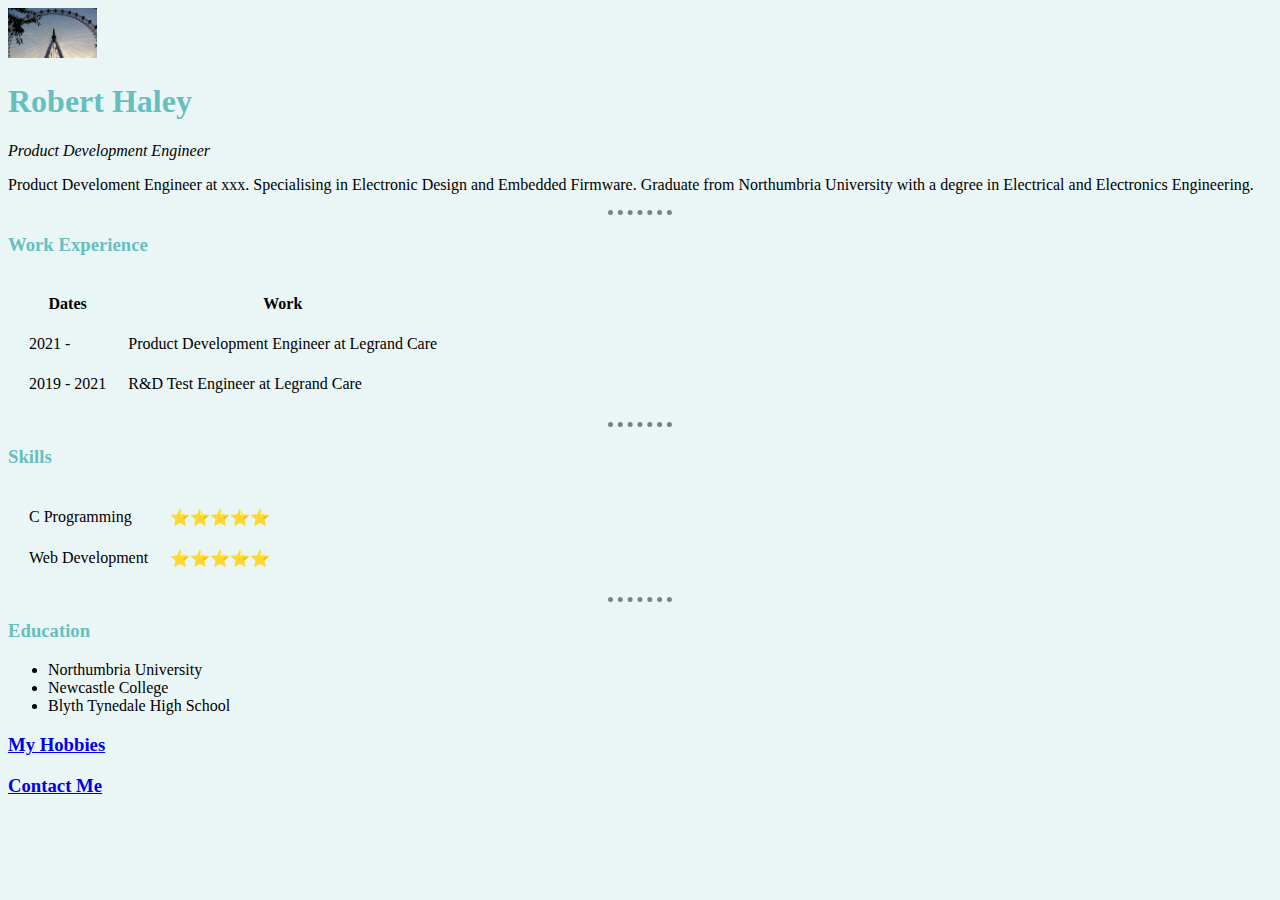
<file: index.html>
<!DOCTYPE html>
<html lang="en">
<head>
    <meta charset="UTF-8">
    <meta http-equiv="X-UA-Compatible" content="IE=edge">
    <meta name="viewport" content="width=device-width, initial-scale=1.0">
    <title>Rob's Personal Site</title>
    <link rel="stylesheet" href="css/styles.css">
</head>
<body>
    <img src="20130828_194741.jpg" alt="Rob Profile Pic">
    <h1>Robert Haley</h1>
    <p><em>Product Development Engineer</em></p>
    <p>Product Develoment Engineer at xxx. Specialising in Electronic Design and
    Embedded Firmware. Graduate from Northumbria University with a degree in
    Electrical and Electronics Engineering.</p>
    <hr>
    <h3>Work Experience</h3>
    <table cellspacing="20">
        <thead>
            <tr>
                <th>Dates</th>
                <th>Work</th>
            </tr>
        </thead>
        <tbody>
            <tr>
                <td>2021 -</td>
                <td>Product Development Engineer at Legrand Care</td>
            </tr>
            <tr>
                <td>2019 - 2021</td>
                <td>R&D Test Engineer at Legrand Care</td>
            </tr>
        </tbody>
    </table>
    <hr>
    <h3>Skills</h3>
    <table cellspacing="20">
        <tr>
            <td>C Programming</td>
            <td>⭐⭐⭐⭐⭐</td>
        </tr>
        <tr>
            <td>Web Development</td>
            <td>⭐⭐⭐⭐⭐</td>
        </tr>
    </table>
    <hr>
    <h3>Education</h3>
    <ul>
        <li>Northumbria University</li>
        <li>Newcastle College</li>
        <li>Blyth Tynedale High School</li>
    </ul>
<h3><a href="hobbies.html">My Hobbies</a></h3>
<h3><a href="contact.html">Contact Me</a></h3>
</body>
</html>
</file>
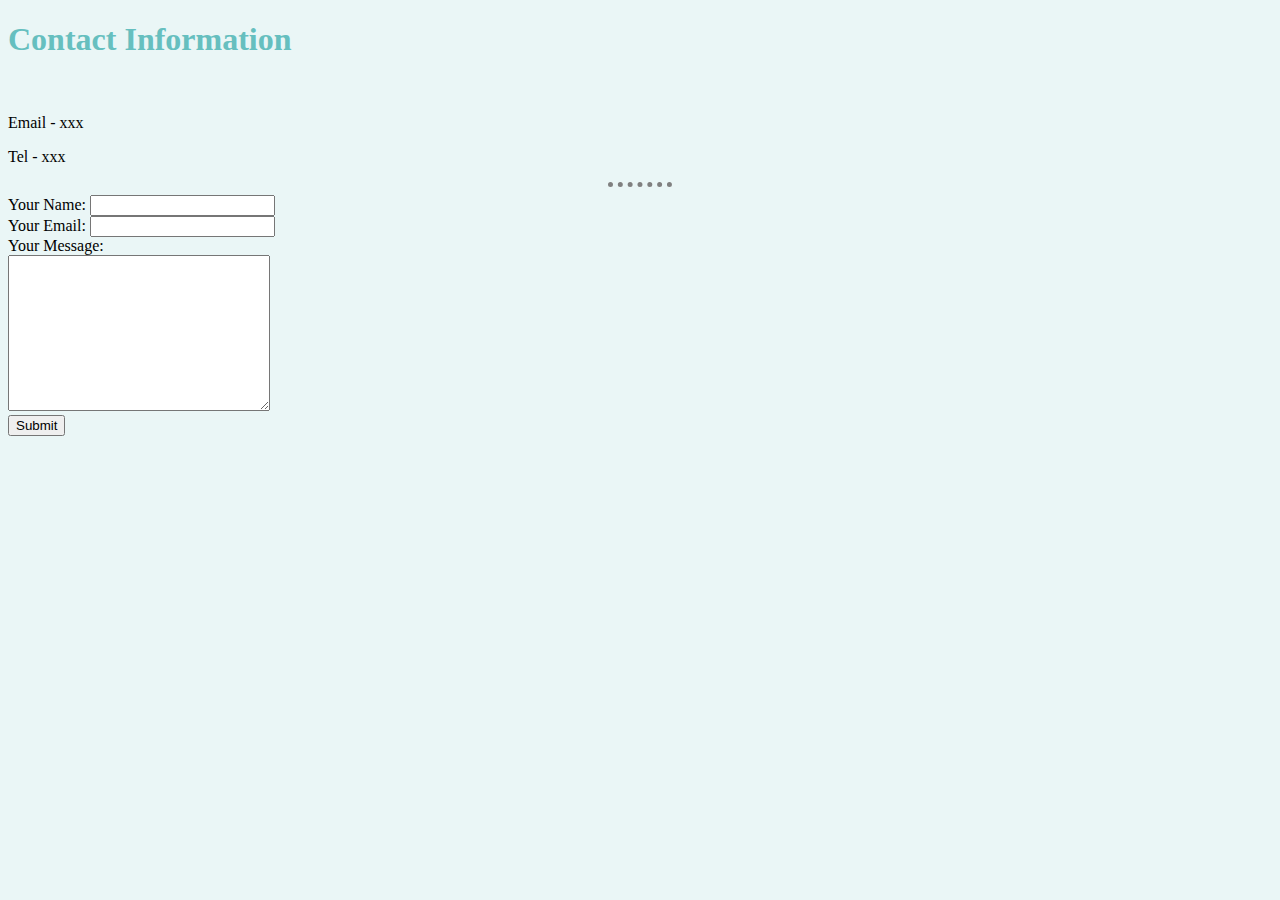
<file: contact.html>
<!DOCTYPE html>
<html lang="en">
<head>
    <meta charset="UTF-8">
    <meta http-equiv="X-UA-Compatible" content="IE=edge">
    <meta name="viewport" content="width=device-width, initial-scale=1.0">
    <title>My Contact</title>
    <link rel="stylesheet" href="css/styles.css">
</head>
<body>
    <h1>Contact Information</h1>
    <br>
    <p>Email - xxx</p>
    <p>Tel - xxx</p>
    <hr>
    <form action="mailto: robert.com" method="post" enctype="text/plain">
        <label>Your Name:</label>
        <input type="text" name="yourName" value=""><br>
        <label>Your Email:</label>
        <input type="email" name="yourEmail" id=""><br>
        <label>Your Message:</label><br>
        <textarea name="yourMessage" id="" cols="30" rows="10"></textarea><br>
        <input type="submit" name="">
    </form>
</body>
</html>
</file>
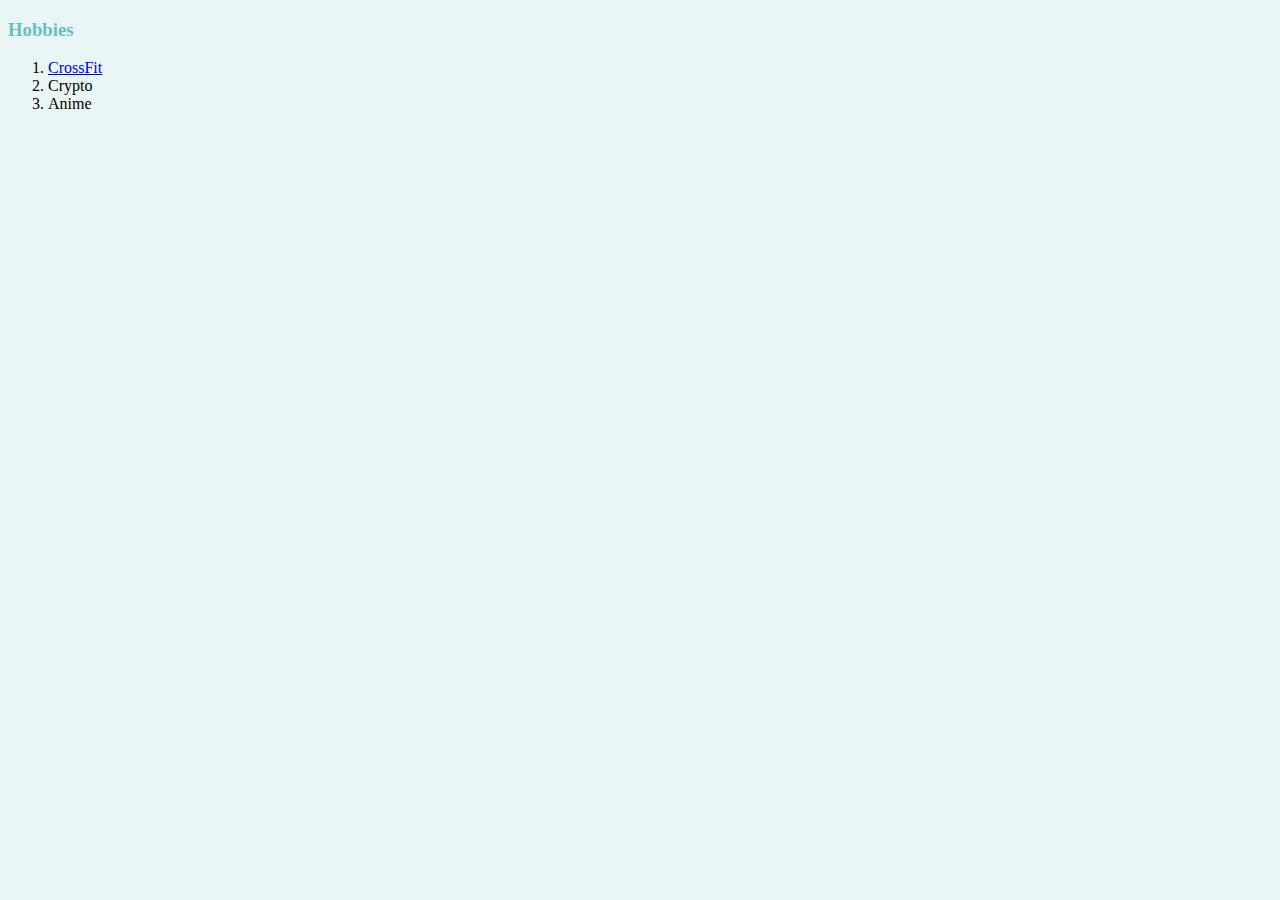
<file: hobbies.html>
<!DOCTYPE html>
<html lang="en">
<head>
    <meta charset="UTF-8">
    <meta http-equiv="X-UA-Compatible" content="IE=edge">
    <meta name="viewport" content="width=device-width, initial-scale=1.0">
    <title>My Hobbies</title>
    <link rel="stylesheet" href="css/styles.css">
</head>
<body>
    <h3>Hobbies</h3>
    <ol>
        <li><a href="https://www.crossfit.com/">CrossFit</a></li>
        <li>Crypto</li>
        <li>Anime</li>
    </ol>
</body>
</html>
</file>
<file: css/styles.css>
body{
    background-color: #EAF6F6;
}

h1{
    color: #66BFBF;
}

h3{
    color: #66BFBF;
}

hr{
    border-style: dotted none none;
    border-color: grey;
    border-width: 5px;
    width: 5%;
}

img{
    height: 50px;
}
</file>
